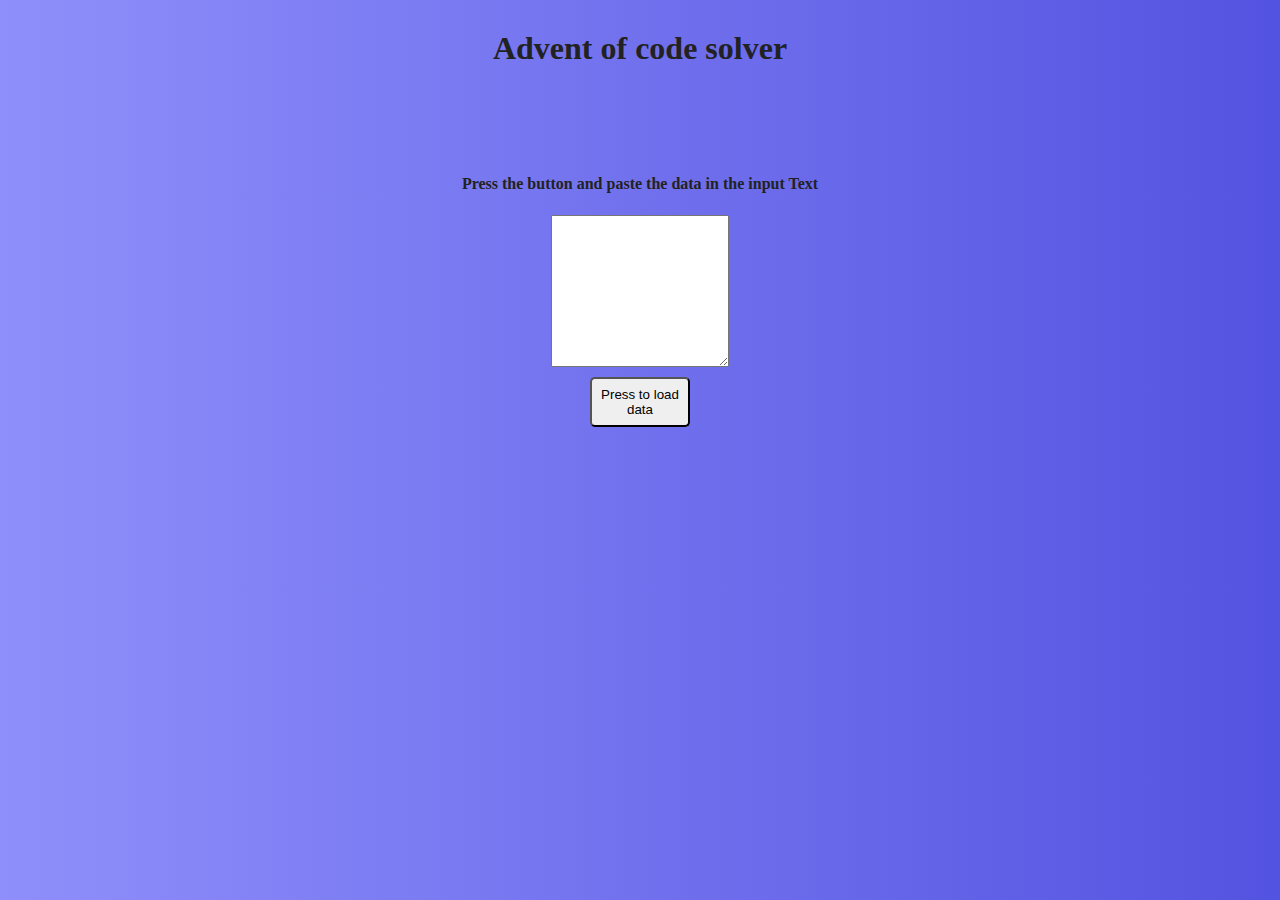
<file: 2023/index.html>
<!DOCTYPE html>
<html lang="en">
  <head>
    <meta charset="UTF-8" />
    <meta http-equiv="X-UA-Compatible" content="IE=edge" />
    <meta name="viewport" content="width=device-width, initial-scale=1.0" />
    <script src="script.js" type="module" defer></script>
    <link href="style.css" rel="stylesheet" />
    <title>Advent of code solver</title>
  </head>
  <body>
    <header>
      <h1>Advent of code solver</h1>
    </header>
    <main>
      <h2>Press the button and paste the data in the input Text</h2>
      <form class="form">
        <textarea rows="10" columns="20"></textarea>
        <button>Press to load data</button>
      </form>
    </main>
  </body>
</html>
</file>
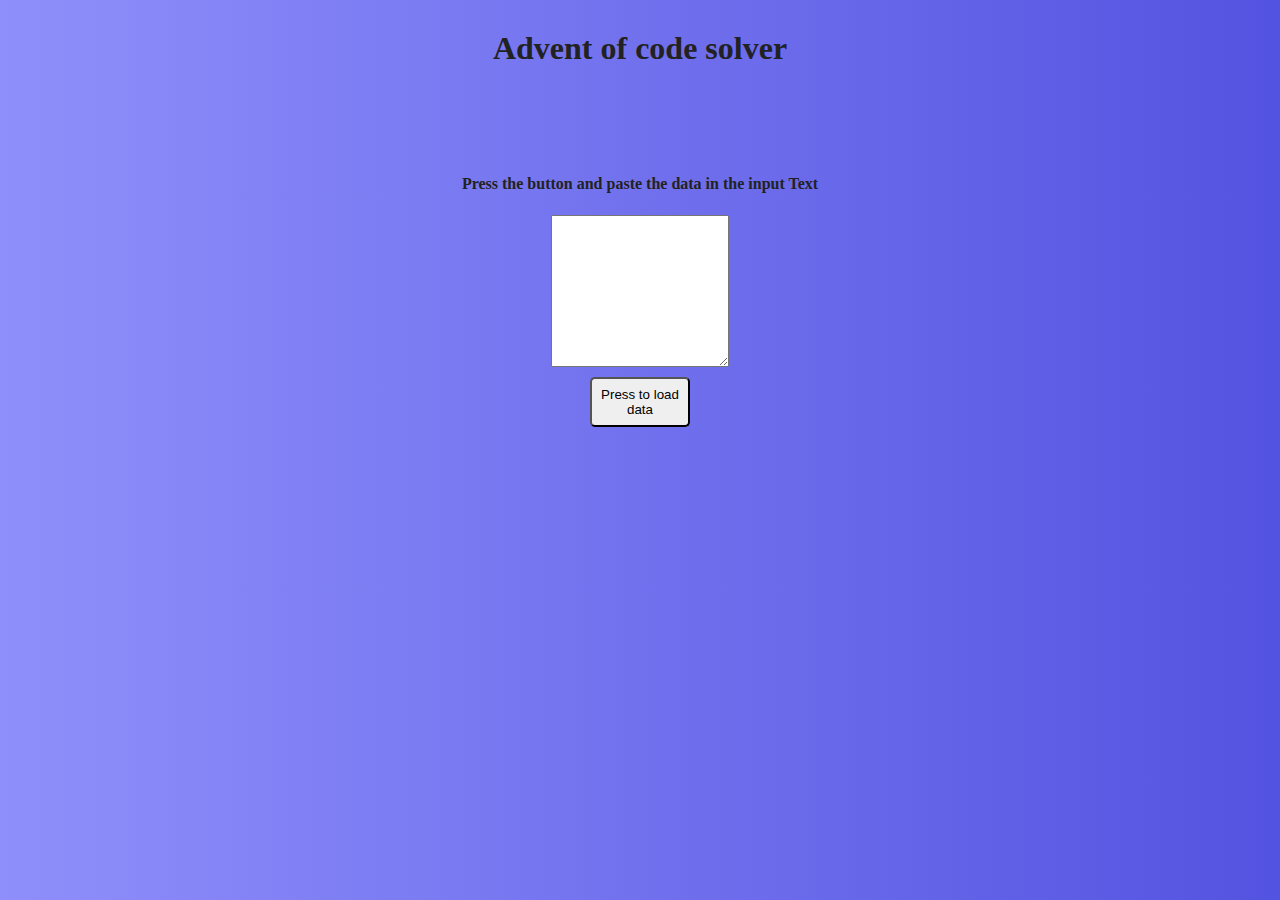
<file: Base/index.html>
<!DOCTYPE html>
<html lang="en">
  <head>
    <meta charset="UTF-8" />
    <meta http-equiv="X-UA-Compatible" content="IE=edge" />
    <meta name="viewport" content="width=device-width, initial-scale=1.0" />
    <script src="script.js" defer></script>
    <link href="style.css" rel="stylesheet" />
    <title>Advent of code solver</title>
  </head>
  <body>
    <header>
      <h1>Advent of code solver</h1>
    </header>
    <main>
      <h2>Press the button and paste the data in the input Text</h2>
      <form class="form">
        <textarea rows="10" columns="20"></textarea>
        <button>Press to load data</button>
      </form>
    </main>
  </body>
</html>
</file>
<file: 2023/style.css>
* {
  padding: 0;
  margin: 0;
  box-sizing: border-box;
}
body {
  margin: 30px auto;
  color: rgb(34, 34, 34);
  background-image: linear-gradient(
    to right,
    rgb(143, 143, 251),
    rgb(83, 83, 225)
  );
}
header {
  height: 15vh;
}
h1 {
  position: absolute;
  left: 50%;
  transform: translateX(-50%);
}
main {
  position: relative;
}
h2 {
  position: absolute;
  top: 10px;
  left: 50%;
  transform: translateX(-50%);
  font-size: 16px;
}
form {
  position: absolute;
  top: 30px;
  left: 50%;
  transform: translateX(-50%);
  padding: 20px;
  display: flex;
  align-items: center;
  flex-direction: column;
  gap: 10px;
}
textarea {
  display: block;
}
button {
  border-radius: 5px;
  display: block;
  width: 100px;
  height: 50px;
  transition: all 0.3s;
}

button:hover {
  background-color: rgb(201, 201, 255);
  transform: scale(1.05);
}

button:active {
  background-color: rgb(255, 255, 255);
  transform: scale(0.95);
}
</file>
<file: Base/style.css>
* {
  padding: 0;
  margin: 0;
  box-sizing: border-box;
}
body {
  margin: 30px auto;
  color: rgb(34, 34, 34);
  background-image: linear-gradient(
    to right,
    rgb(143, 143, 251),
    rgb(83, 83, 225)
  );
}
header {
  height: 15vh;
}
h1 {
  position: absolute;
  left: 50%;
  transform: translateX(-50%);
}
main {
  position: relative;
}
h2 {
  position: absolute;
  top: 10px;
  left: 50%;
  transform: translateX(-50%);
  font-size: 16px;
}
form {
  position: absolute;
  top: 30px;
  left: 50%;
  transform: translateX(-50%);
  padding: 20px;
  display: flex;
  align-items: center;
  flex-direction: column;
  gap: 10px;
}
textarea {
  display: block;
}
button {
  border-radius: 5px;
  display: block;
  width: 100px;
  height: 50px;
  transition: all 0.3s;
}

button:hover {
  background-color: rgb(201, 201, 255);
  transform: scale(1.05);
}

button:active {
  background-color: rgb(255, 255, 255);
  transform: scale(0.95);
}
</file>
